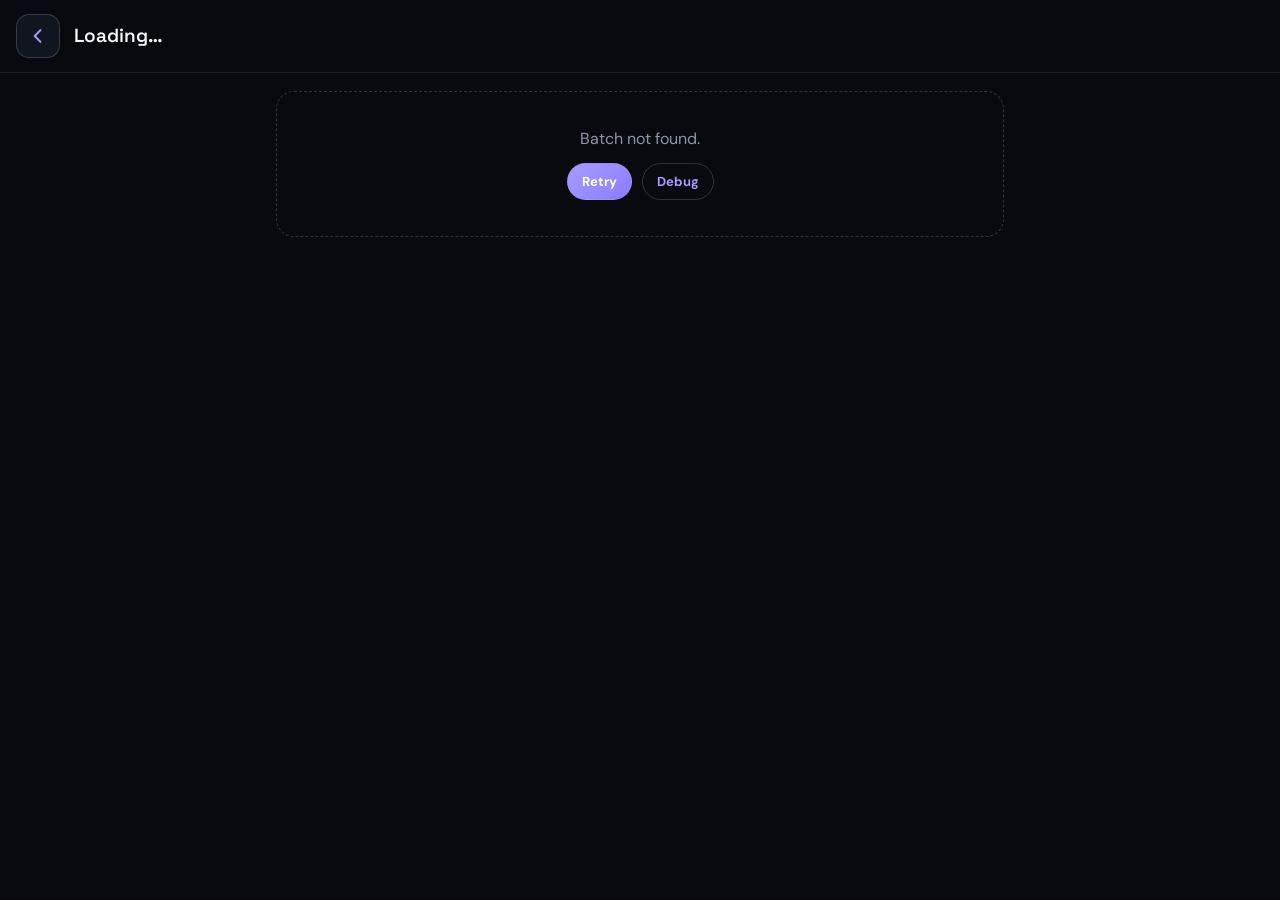
<file: batch.html>
<!doctype html>
<html lang="en">
<head>
  <meta charset="utf-8">
  <meta name="viewport" content="width=device-width, initial-scale=1, viewport-fit=cover">
  <meta name="theme-color" content="#090b10">
  <meta name="apple-mobile-web-app-capable" content="yes">
  <meta name="apple-mobile-web-app-title" content="CODEX STUDYS">
  <title>Batch — CODEX STUDYS</title>
  <link rel="icon" href="assets/mj-icon-192.png">
  <link rel="manifest" href="manifest.json">
  <link rel="apple-touch-icon" href="assets/mj-icon-192.png">
  <link rel="preconnect" href="https://fonts.googleapis.com">
  <link rel="preconnect" href="https://fonts.gstatic.com" crossorigin>
  <link href="https://fonts.googleapis.com/css2?family=DM+Sans:wght@400;500;600;700&family=Space+Grotesk:wght@400;500;600;700&display=swap" rel="stylesheet">
  <script>(function(){var t=localStorage.getItem("codex-studys-theme");if(t&&t!=="system")document.documentElement.setAttribute("data-theme",t);})();</script>
  <link rel="stylesheet" href="batch.css">
</head>
<body>
  <header class="topbar">
    <button class="back-btn" id="backBtn" type="button" aria-label="Back"><svg viewBox="0 0 24 24" fill="none" stroke="currentColor" stroke-width="2.4" stroke-linecap="round" stroke-linejoin="round"><path d="m15 5-7 7 7 7"/></svg></button>
    <h1 class="top-title" id="topTitle">Loading…</h1>
  </header>

  <main class="page" id="page">
    <div class="list"><div class="skeleton"></div><div class="skeleton"></div><div class="skeleton"></div></div>
  </main>

  <div class="toast" id="toast"></div>
  <script src="pw-source.js"></script>
  <script src="batch.js"></script>
</body>
</html>
</file>
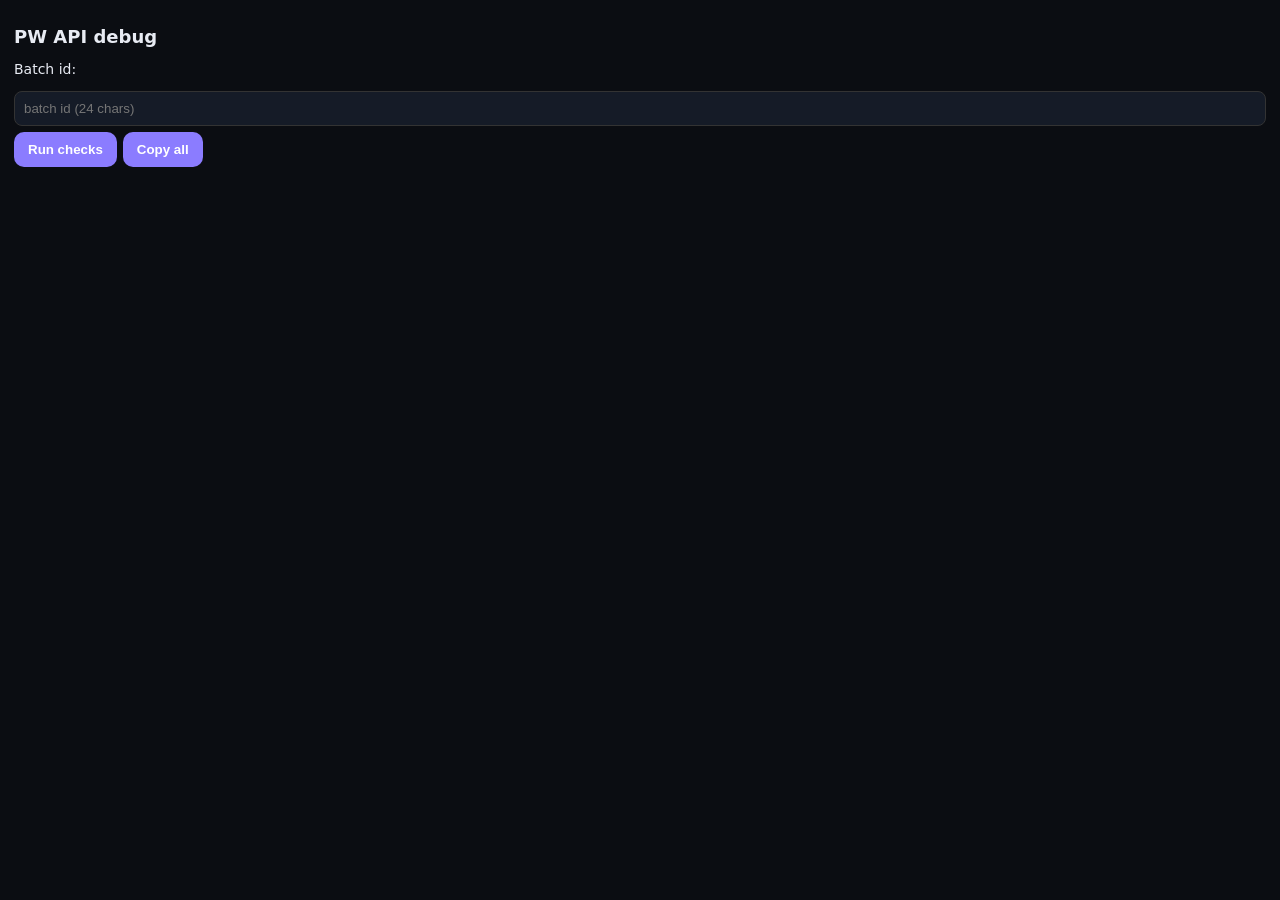
<file: pw-debug.html>
<!doctype html>
<html lang="en"><head><meta charset="utf-8"><meta name="viewport" content="width=device-width, initial-scale=1">
<title>PW debug</title>
<style>body{font:14px system-ui;background:#0b0d12;color:#e8ebf3;margin:0;padding:14px}h1{font-size:18px}button{padding:10px 14px;border-radius:10px;border:0;background:#8b7cff;color:#fff;font-weight:600;margin:6px 6px 6px 0}pre{white-space:pre-wrap;word-break:break-all;background:#151b27;padding:10px;border-radius:10px;max-height:260px;overflow:auto;font-size:12px}h3{margin:14px 0 4px;font-size:14px;color:#a69cff}input{padding:9px;border-radius:8px;border:1px solid #333;background:#151b27;color:#fff;width:100%;box-sizing:border-box}</style></head>
<body><h1>PW API debug</h1>
<p>Batch id:</p><input id="bid" placeholder="batch id (24 chars)">
<button id="run">Run checks</button><button id="copy">Copy all</button>
<div id="out"></div>
<script src="pw-source.js"></script>
<script>
(function(){
  const out=document.getElementById("out"), q=new URLSearchParams(location.search);
  document.getElementById("bid").value=q.get("id")||"";
  let log="";
  function show(title,data){ const t=typeof data==="string"?data:JSON.stringify(data,null,1); const s=t.length>2500?t.slice(0,2500)+"\n…(cut)":t; log+="\n### "+title+"\n"+s+"\n";
    out.insertAdjacentHTML("beforeend","<h3>"+title.replace(/</g,"&lt;")+"</h3><pre>"+s.replace(/</g,"&lt;")+"</pre>"); }
  async function raw(path){ try{ const r=await fetch(path,{cache:"no-store",credentials:"include"}); const t=await r.text(); let j; try{j=JSON.parse(t)}catch(e){j=t.slice(0,600)} show(path+"  [HTTP "+r.status+"]",j); return j; }catch(e){ show(path,"ERROR "+e.message); } }
  document.getElementById("run").onclick=async()=>{
    out.innerHTML=""; log="";
    let id=document.getElementById("bid").value.trim();
    const all=await raw("/api/AllBatches?page=1");
    if(!id){ const l=(all&&(all.batches||all.data))||[]; if(l[0]) id=l[0]._id||l[0].batchId||l[0].id; document.getElementById("bid").value=id||""; }
    if(!id) return;
    const bi=await raw("/api/BatchInfo?BatchId="+id+"&Type=details");
    let subs=[]; try{ subs=(bi.subjects||(bi.data&&bi.data.subjects)||(bi.data&&bi.data.data&&bi.data.data.subjects)||[]);}catch(e){}
    const s=subs[0]; if(!s){ show("No subjects found in BatchInfo","see response above"); return; }
    const slug=s.slug, sid=(s.subjectId&&s.subjectId._id)||s.subjectId;
    const si=await raw("/api/SubjectInfo?BatchId="+id+"&SubjectId="+encodeURIComponent(slug)+"&page=1");
    let tl=[]; try{ tl=Array.isArray(si)?si:(si.data&&Array.isArray(si.data)?si.data:(si.topics||(si.data&&si.data.topics)||[])); }catch(e){}
    const t=tl[0]; if(!t){ await raw("/api/SubjectInfo?BatchId="+id+"&SubjectId="+encodeURIComponent(sid)+"&page=1"); return; }
    const tid=t.slug||t._id;
    await raw("/api/TopicInfo?BatchId="+id+"&SubjectId="+encodeURIComponent(slug)+"&TopicId="+encodeURIComponent(tid)+"&ContentType=videos&page=1");
    await raw("/api/TopicInfo?BatchId="+id+"&SubjectId="+encodeURIComponent(slug)+"&TopicId="+encodeURIComponent(tid)+"&ContentType=notes&page=1");
    for (const ct of ["DppNotes","DppVideos"]) await raw("/api/TopicInfo?BatchId="+id+"&SubjectId="+encodeURIComponent(slug)+"&TopicId="+encodeURIComponent(tid)+"&ContentType="+ct+"&page=1");
    await raw("/api/dpp-list?batchId="+id+"&batchSubjectId="+encodeURIComponent(s._id)+"&chapterId="+encodeURIComponent(t._id||"")+"&page=1&limit=20");
    for (const ty of ["tests","test","announcement"]) await raw("/api/BatchInfo?BatchId="+id+"&Type="+ty);
    try{ const r=await fetch("/api/todays-schedule",{method:"POST",headers:{"Content-Type":"application/json"},body:JSON.stringify({batchId:id})}); show("POST /api/todays-schedule [HTTP "+r.status+"]",(await r.text()).slice(0,1500)); }catch(e){ show("todays-schedule","ERROR "+e.message); }
  };
  document.getElementById("copy").onclick=()=>{ navigator.clipboard.writeText(log).then(()=>alert("Copied")).catch(()=>alert("Copy failed")); };
})();
</script></body></html>
</file>
<file: batch.css>
:root {
      --bg: #080a0f;
      --bg-raised: #0d1017;
      --panel: rgba(17, 21, 31, .82);
      --panel-solid: #11151f;
      --panel-soft: #151b27;
      --line: rgba(255, 255, 255, .09);
      --line-strong: rgba(255, 255, 255, .16);
      --text: #f4f6fb;
      --muted: #8d96a8;
      --muted-bright: #b4bdcd;
      --brand: #8b7cff;
      --brand-bright: #a69cff;
      --mint: #55ddbb;
      --orange: #ffb36b;
      --danger: #ff7585;
      --shadow: 0 24px 70px rgba(0, 0, 0, .32);
      --radius-lg: 24px;
      --radius-md: 16px;
      --radius-sm: 11px;
      --max: 1240px;
    }

    html[data-theme="light"] {
      --bg: #f4f5f9; --bg-raised: #ffffff; --panel: rgba(255,255,255,.86); --panel-solid: #ffffff; --panel-soft: #eef0f6;
      --line: rgba(20,22,35,.1); --line-strong: rgba(20,22,35,.18); --text: #14161f; --muted: #5b6072; --muted-bright: #383c4a;
      --brand: #6c5ce7; --brand-bright: #5b46e0; --mint: #12b899; --orange: #d9832a; --danger: #e0344f;
      --shadow: 0 24px 70px rgba(30,30,60,.14);
    }
    html[data-theme="sandalwood"] {
      --bg: #1c130c; --bg-raised: #241a10; --panel: rgba(43,31,20,.82); --panel-solid: #2b1f14; --panel-soft: #332417;
      --line: rgba(255,225,190,.1); --line-strong: rgba(255,225,190,.18); --text: #f6ead9; --muted: #b89a7c; --muted-bright: #d9c1a3;
      --brand: #cd8a4a; --brand-bright: #e6a75f; --mint: #b58a4f; --orange: #ff9d4d; --danger: #ff7c6b;
    }
    html[data-theme="forest-emerald"] {
      --bg: #06140f; --bg-raised: #0a1c15; --panel: rgba(12,32,24,.82); --panel-solid: #0e2318; --panel-soft: #122a1d;
      --line: rgba(180,255,220,.09); --line-strong: rgba(180,255,220,.17); --text: #eafff3; --muted: #83b39c; --muted-bright: #aed7c1;
      --brand: #2fbf7a; --brand-bright: #3fdd91; --mint: #55ddbb; --orange: #ffb36b; --danger: #ff7585;
    }
    html[data-theme="ocean-deep"] {
      --bg: #050e17; --bg-raised: #081521; --panel: rgba(11,26,40,.82); --panel-solid: #0c1e2e; --panel-soft: #102636;
      --line: rgba(170,225,255,.09); --line-strong: rgba(170,225,255,.17); --text: #eaf6ff; --muted: #7ea3bd; --muted-bright: #a9cbe0;
      --brand: #2196e0; --brand-bright: #4db4ff; --mint: #2fd3c7; --orange: #ffb36b; --danger: #ff7585;
    }
    html[data-theme="sakura-blossom"] {
      --bg: #fff3f6; --bg-raised: #ffffff; --panel: rgba(255,255,255,.88); --panel-solid: #ffffff; --panel-soft: #ffe4ec;
      --line: rgba(180,40,80,.1); --line-strong: rgba(180,40,80,.18); --text: #3c1420; --muted: #a26478; --muted-bright: #7a3a4c;
      --brand: #ec6f96; --brand-bright: #e14f7e; --mint: #16b39a; --orange: #e08a3c; --danger: #d9314f;
    }
    html[data-theme="dracula-midnight"] {
      --bg: #14121f; --bg-raised: #1b1830; --panel: rgba(38,33,64,.82); --panel-solid: #241f3d; --panel-soft: #2b2549;
      --line: rgba(220,200,255,.09); --line-strong: rgba(220,200,255,.17); --text: #f3ecff; --muted: #a08fc9; --muted-bright: #c6b7ea;
      --brand: #bd93f9; --brand-bright: #d6acff; --mint: #50fa7b; --orange: #ffb86c; --danger: #ff5555;
    }
    html[data-theme="lavender-mist"] {
      --bg: #f5f2fc; --bg-raised: #ffffff; --panel: rgba(255,255,255,.88); --panel-solid: #ffffff; --panel-soft: #ece5fb;
      --line: rgba(80,50,140,.1); --line-strong: rgba(80,50,140,.18); --text: #2c2140; --muted: #7a6a9c; --muted-bright: #4d3d70;
      --brand: #9b7be0; --brand-bright: #855fdb; --mint: #16b39a; --orange: #d9832a; --danger: #d9314f;
    }
    html[data-theme="cyberpunk-neon"] {
      --bg: #05020a; --bg-raised: #0a0512; --panel: rgba(20,8,32,.85); --panel-solid: #150a22; --panel-soft: #1c0e2c;
      --line: rgba(255,60,220,.16); --line-strong: rgba(255,60,220,.3); --text: #f2e9ff; --muted: #b48ad9; --muted-bright: #e2b8ff;
      --brand: #ff2ec4; --brand-bright: #ff5be0; --mint: #2af5ff; --orange: #ffb36b; --danger: #ff3860;
    }

    * { box-sizing: border-box; }
    html { scroll-behavior: smooth; }

* { box-sizing: border-box; -webkit-tap-highlight-color: transparent; }
html { scroll-behavior: smooth; }
body { margin: 0; background: var(--bg); color: var(--text); font-family: "DM Sans", system-ui, -apple-system, "Segoe UI", sans-serif; -webkit-font-smoothing: antialiased; min-height: 100vh; }
h1, h2, h3 { font-family: "Space Grotesk", "DM Sans", sans-serif; margin: 0; }
button { font: inherit; color: inherit; cursor: pointer; }
a { color: inherit; text-decoration: none; }
svg { display: block; }

.topbar { position: sticky; top: 0; z-index: 30; display: flex; align-items: center; gap: 14px; padding: 14px 16px; background: color-mix(in srgb, var(--bg) 92%, transparent); backdrop-filter: blur(14px); -webkit-backdrop-filter: blur(14px); border-bottom: 1px solid var(--line); }
.back-btn { width: 44px; height: 44px; flex: none; display: grid; place-items: center; border-radius: 13px; border: 1px solid var(--line-strong); background: var(--panel-solid); color: var(--brand-bright); transition: .2s; }
.back-btn:active { transform: scale(.93); }
.back-btn svg { width: 20px; height: 20px; }
.top-title { font-size: 19px; font-weight: 600; line-height: 1.25; overflow: hidden; display: -webkit-box; -webkit-line-clamp: 2; -webkit-box-orient: vertical; }

.page { max-width: 760px; margin: 0 auto; padding: 18px 16px 60px; }

.hero { border: 1px solid var(--line-strong); border-radius: 26px; background: var(--panel-solid); overflow: hidden; margin-bottom: 18px; }
.hero-img { width: 100%; aspect-ratio: 16 / 9; object-fit: cover; display: block; background: var(--panel-soft); }
.hero-body { padding: 20px 20px 22px; }
.hero-title { font-size: 26px; font-weight: 700; letter-spacing: -.01em; line-height: 1.2; }
.hero-sub { margin: 8px 0 0; color: var(--muted-bright); font-size: 16px; line-height: 1.45; }
.badges { display: flex; flex-wrap: wrap; gap: 10px; margin-top: 16px; }
.badge { padding: 8px 18px; border-radius: 999px; border: 1px solid var(--line-strong); color: var(--muted-bright); font-size: 15px; font-weight: 500; }
.badge.accent { color: var(--brand-bright); border-color: color-mix(in srgb, var(--brand) 55%, transparent); background: color-mix(in srgb, var(--brand) 12%, transparent); }

.tabs { display: grid; grid-template-columns: repeat(3, 1fr); gap: 12px; margin-bottom: 18px; }
.tab { padding: 18px 8px; border-radius: 16px; border: 1px solid var(--line-strong); background: transparent; color: var(--muted-bright); font-weight: 700; font-size: 17px; transition: .2s; }
.tab.active { color: #fff; border-color: transparent; background: linear-gradient(140deg, var(--brand-bright), var(--brand)); box-shadow: 0 12px 26px color-mix(in srgb, var(--brand) 34%, transparent); }
.tab:active { transform: scale(.97); }

.list { display: grid; gap: 14px; }
.row { display: flex; align-items: center; gap: 16px; width: 100%; padding: 20px 18px; text-align: left; border-radius: 22px; border: 1px solid var(--line-strong); background: var(--panel-solid); transition: .2s; }
.row:hover { border-color: color-mix(in srgb, var(--brand) 60%, transparent); }
.row:active { transform: scale(.985); }
.ico { width: 52px; height: 52px; flex: none; display: grid; place-items: center; border-radius: 16px; background: var(--panel-soft); color: var(--brand-bright); }
.ico svg { width: 26px; height: 26px; }
.ico.pdf { color: var(--orange); }
.row-main { flex: 1; min-width: 0; }
.row-name { font-size: 18px; font-weight: 700; line-height: 1.3; overflow-wrap: anywhere; font-family: "Space Grotesk", "DM Sans", sans-serif; }
.row-sub { margin-top: 3px; color: var(--muted); font-size: 15px; }
.chev { width: 22px; height: 22px; flex: none; color: var(--muted-bright); }

.item { padding: 14px 14px; gap: 14px; border-radius: 18px; }
.num { width: 38px; height: 38px; flex: none; display: grid; place-items: center; border-radius: 12px; background: var(--panel-soft); color: var(--muted-bright); font-size: 13px; font-weight: 700; }
.item.done .num { background: color-mix(in srgb, var(--mint) 18%, transparent); color: var(--mint); }
.item .row-name { font-size: 15.5px; font-weight: 600; }
.play { width: 38px; height: 38px; flex: none; display: grid; place-items: center; border-radius: 50%; color: #fff; background: linear-gradient(140deg, var(--brand-bright), var(--brand)); }
.play svg { width: 16px; height: 16px; }
.act { display: flex; gap: 8px; flex: none; }
.pill-btn { padding: 9px 14px; border-radius: 999px; border: 1px solid var(--line-strong); background: transparent; font-size: 13px; font-weight: 700; color: var(--brand-bright); }
.pill-btn.solid { color: #fff; border-color: transparent; background: linear-gradient(140deg, var(--brand-bright), var(--brand)); }

.search { width: 100%; margin: 0 0 14px; padding: 14px 16px; border-radius: 14px; border: 1px solid var(--line-strong); background: var(--panel-solid); color: var(--text); font: inherit; font-size: 15px; outline: none; }
.search:focus { border-color: var(--brand); }
.crumb { margin: 0 0 14px; color: var(--muted); font-size: 14px; }
.empty { padding: 36px 16px; text-align: center; color: var(--muted); border: 1px dashed var(--line-strong); border-radius: 18px; }

.about-card { padding: 22px 20px; border-radius: 22px; border: 1px solid var(--line-strong); background: var(--panel-solid); }
.about-card h3 { font-size: 18px; margin-bottom: 10px; }
.about-card p { margin: 0; color: var(--muted-bright); line-height: 1.65; font-size: 15.5px; }
.stats { display: grid; grid-template-columns: repeat(3, 1fr); gap: 12px; margin: 14px 0; }
.stat { padding: 16px 8px; text-align: center; border-radius: 18px; border: 1px solid var(--line-strong); background: var(--panel-solid); }
.stat b { display: block; font-size: 24px; font-family: "Space Grotesk", sans-serif; color: var(--brand-bright); }
.stat span { color: var(--muted); font-size: 13px; }
.tags { display: flex; flex-wrap: wrap; gap: 8px; margin-top: 4px; }
.tag { padding: 7px 12px; border-radius: 999px; background: var(--panel-soft); color: var(--muted-bright); font-size: 13px; }

.skeleton { height: 92px; border-radius: 22px; background: linear-gradient(90deg, var(--panel-solid) 25%, var(--panel-soft) 50%, var(--panel-solid) 75%); background-size: 200% 100%; animation: sk 1.3s infinite; }
@keyframes sk { to { background-position: -200% 0; } }

/* chapter cards with progress */
.row.chapter { padding: 18px 16px 18px 20px; box-shadow: inset 4px 0 0 var(--brand); }
.row.chapter .row-name { font-size: 17px; }
.row.chapter .row-sub { display: block; margin-top: 6px; color: var(--brand-bright); font-size: 14px; font-weight: 600; }
.ch-prog { display: flex; align-items: center; gap: 12px; margin-top: 12px; }
.ch-bar { flex: 1; height: 8px; border-radius: 999px; background: color-mix(in srgb, var(--brand) 18%, transparent); overflow: hidden; }
.ch-bar i { display: block; height: 100%; border-radius: inherit; background: linear-gradient(90deg, var(--brand), var(--brand-bright)); }
.ch-prog b { min-width: 38px; text-align: right; color: var(--brand-bright); font-size: 14px; font-weight: 700; }

/* lecture screen (in-app overlay) */
.lv { position: fixed; inset: 0; z-index: 100; display: none; flex-direction: column; background: var(--bg); padding-top: env(safe-area-inset-top, 0px); }
.lv.open { display: flex; }
.lv { background: #000; justify-content: flex-start; }
.lv-main { flex: none; background: #000; }
.lv-stage { position: relative; width: 100%; max-height: 100vh; aspect-ratio: 16 / 9; margin: 0 auto; background: #000; }
.lv-stage > .lp { position: absolute; inset: 0; width: 100%; height: 100%; aspect-ratio: auto; border-radius: 0; }
.lv-alt { position: absolute; inset: 0; display: none; background: #000; }
.lv-alt.show { display: block; }
.lv-alt iframe { position: absolute; inset: 0; width: 100%; height: 100%; border: 0; background: #000; }
.lv-altbar { position: absolute; top: 8px; right: 8px; display: flex; gap: 6px; z-index: 2; }
.lv-altbar .pill-btn { background: rgba(0,0,0,.6); color: #fff; border-color: rgba(255,255,255,.25); padding: 7px 12px; font-size: 12px; }
.lv-altbar .pill-btn:disabled { opacity: .35; }
.lv-doc { position: absolute; inset: 0; display: flex; flex-direction: column; align-items: center; justify-content: center; gap: 10px; padding: 16px; text-align: center; background: var(--panel-solid); color: var(--text); overflow: auto; }
.lv-doc .ico { width: 56px; height: 56px; }
.lv-doc h3 { font-size: 16px; line-height: 1.35; max-width: 520px; overflow-wrap: anywhere; display: -webkit-box; -webkit-line-clamp: 3; -webkit-box-orient: vertical; overflow: hidden; }
.lv-doc p { margin: 0; color: var(--muted); font-size: 13px; }
.lv-doc .act { flex-wrap: wrap; justify-content: center; }
.lv-doc a.pill-btn { display: inline-block; }
.lv-prog { padding: 14px 16px; margin-bottom: 12px; border-radius: 18px; border: 1px solid var(--line-strong); background: var(--panel-solid); }
.lv-prog-top { display: flex; align-items: baseline; justify-content: space-between; gap: 10px; margin-bottom: 10px; font-size: 14px; font-weight: 600; color: var(--text); }
.lv-prog-top b { font-family: "Space Grotesk", sans-serif; font-size: 15px; color: var(--brand-bright); }
.lv-bar { height: 8px; border-radius: 999px; background: var(--panel-soft); overflow: hidden; }
.lv-bar i { display: block; height: 100%; width: 0; border-radius: inherit; background: linear-gradient(90deg, var(--brand), var(--brand-bright)); transition: width .3s ease; }
.lv-prog.full .lv-prog-top b { color: #34d27b; }
.lv-prog.full .lv-bar i { background: #34d27b; }
.lv-chk { width: 40px; height: 40px; flex: none; display: grid; place-items: center; padding: 0; border: 0; border-radius: 50%; background: #2a2d40; color: #fff; box-shadow: 0 0 0 3px rgba(255,255,255,.06); transition: background .2s, box-shadow .2s, transform .15s; }
.lv-chk svg { width: 20px; height: 20px; }
.lv-chk:active { transform: scale(.9); }
.item.done .lv-chk { background: #34d27b; box-shadow: 0 0 0 3px rgba(52,210,123,.35); }
.item .lv-chk { margin-left: -4px; }
.toast { position: fixed; left: 50%; bottom: 28px; transform: translateX(-50%); z-index: 200; padding: 12px 18px; border-radius: 999px; background: var(--panel-solid); border: 1px solid var(--line-strong); box-shadow: var(--shadow); font-size: 14px; opacity: 0; pointer-events: none; transition: .25s; }
.toast.show { opacity: 1; }
@media (min-width: 700px) { .hero-title { font-size: 30px; } }

/* batch tabs: single scrollable row (Tests / All Classes / Live / Announcement, chapter sub-tabs) */
.tabs { display: flex !important; gap: 10px; overflow-x: auto; flex-wrap: nowrap; scrollbar-width: none; -webkit-overflow-scrolling: touch; }
.tabs::-webkit-scrollbar { display: none; }
.tabs .tab { flex: 0 0 auto; padding-left: 16px; padding-right: 16px; }
</file>
